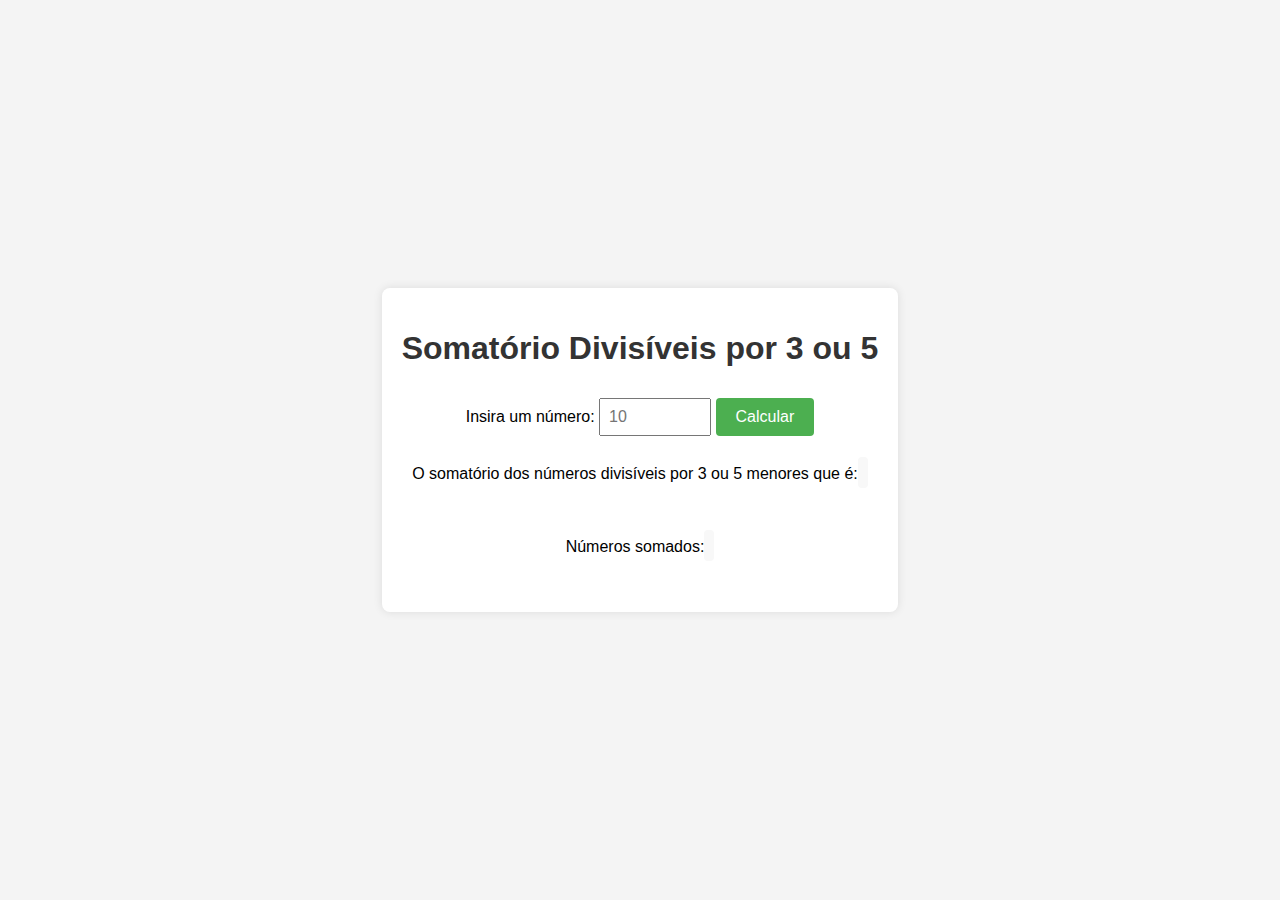
<file: index.html>
<!DOCTYPE html>
<html lang="pt-BR">
<head>
    <meta charset="UTF-8">
    <meta name="viewport" content="width=device-width, initial-scale=1.0">
    <title>Somatório Divisíveis por 3 ou 5</title>
    <link rel="stylesheet" href="style.css">
</head>
<body>
    <div class="container">
        <h1>Somatório Divisíveis por 3 ou 5</h1>
        <form id="sumForm">
            <label for="numInput">Insira um número:</label>
            <input type="number" id="numInput" placeholder="10" min="1" max="999999" required>
            <button type="button" onclick="calcularSomatorio()">Calcular</button>
        </form>
        <p>O somatório dos números divisíveis por 3 ou 5 menores que <span id="userNum"></span> é: <code id="result"></code></p>
            <div class = "boxResultado">
                <p>Números somados: <code><span id="numerosSomados"></span></code></p>
            
            </div>
    </div>
    <script src="somatorio.js"></script>
</body>
</html>
</file>
<file: style.css>
body {
    font-family: Arial, sans-serif;
    background-color: #f4f4f4;
    margin: 0;
    padding: 0;
    display: flex;
    align-items: center;
    justify-content: center;
    height: 100vh;
}

.container {
    text-align: center;
    padding: 20px;
    border-radius: 8px;
    background-color: #fff;
    box-shadow: 0 0 10px rgba(0, 0, 0, 0.1);
   
}
.boxResultado {
    text-align: center;
    padding: 20px;
    border-radius: 0px;
    background-color: #fff;
    margin: auto;
    overflow: auto;
    max-height: 400px;
    max-width: 500px;
}

h1 {
    color: #333;
}

code {
    font-size: 18px;
    background-color: #f8f8f8;
    padding: 5px;
    border-radius: 4px;
}

input {
    padding: 8px;
    font-size: 16px;
    margin: 10px 0;
}

button {
    padding: 10px 20px;
    font-size: 16px;
    background-color: #4caf50;
    color: #fff;
    border: none;
    border-radius: 4px;
    cursor: pointer;
    transition: transform 0.3s ease;
}
button:hover {
    transform:  scale(1.05);
}
</file>
